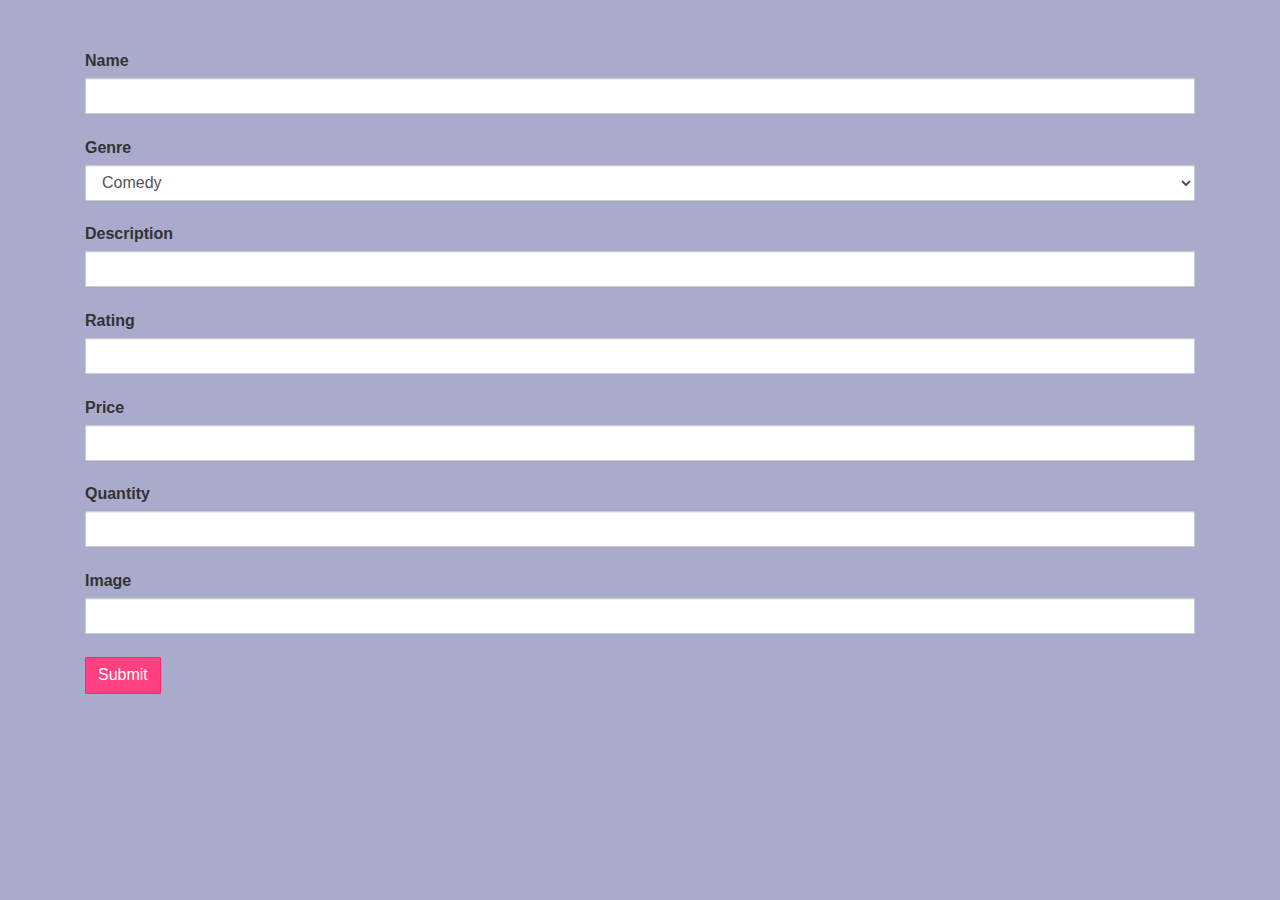
<file: addmovie.html>
<!DOCTYPE html>
<html>
<head>
	<link rel="stylesheet" href="https://stackpath.bootstrapcdn.com/bootstrap/4.3.1/css/bootstrap.min.css" integrity="sha384-ggOyR0iXCbMQv3Xipma34MD+dH/1fQ784/j6cY/iJTQUOhcWr7x9JvoRxT2MZw1T" crossorigin="anonymous">
	<script src="https://code.jquery.com/jquery-1.12.0.min.js"></script>
	 <link rel="stylesheet" href="css/bootstrap.min.css" />        
    <link rel="stylesheet" href="css/bootstrap-theme.css" />
    <link rel="stylesheet" href="css/gallery.css" />
    <script src="https://maxcdn.bootstrapcdn.com/bootstrap/3.4.0/js/bootstrap.min.js"></script>
	<title>Add Movie</title>
	<script type="text/javascript">
		$(document).ready(function(){
			$("#add").click(function(){
				// event.preventDefault();

				var name = $('#name').val();
	  			var genre = $('#genre').val();
	  			var description = $('#description').val();
	  			var rating = $('#rating').val();
	  			var price = $('#price').val();
	  			var quantity = $('#quantity').val();	  			
	  			var path = $('#path').val();

				$.post("addmovie.php",{name:name,genre:genre,description:description,rating:rating,price:price,quantity:quantity,path:path}, function(response){
					
  					if(response.trim()==="1"){
  						alert("Success");
  						console.log("response:if"+response);  											
  						window.location.reload(true);
  					}
  					else{
  						console.log("response:else"+response);   						
  						alert("An Error occurred. Please try again");
  					}
  					
  				});
			});
		});
	</script>
</head>
<body style="background-color:#AAAACC">
<form style="margin:50px">
	<div class="form-group container">
		<label>Name</label> <input type="text" class="form-control" name="name" id="name"><br>
		<label>Genre</label>
		
		<select name="genre" id="genre" class="form-control">			
		  <option value="Comedy">Comedy</option>
		  <option value="Action">Action</option>
		  <option value="Fiction">Fiction</option>
		  <option value="Drama">Drama</option>			
		</select>
		<br>
		<label>Description</label><input type="text" class="form-control" name="description" id="description"><br>
		<label>Rating</label><input type="text" class="form-control" name="rating" id="rating">	<br>
		<label>Price</label><input type="text" class="form-control" name="price" id="price">	<br>
		<label>Quantity</label><input type="text" class="form-control" name="quantity" id="quantity">	<br>
		<label>Image</label><input type="text" class="form-control" name="path" id="path"><br>
		<input type="button" class="btn btn-primary" name="submit" id="add" value="Submit">
	</div>
	
</form>
</body>
</html>
</file>
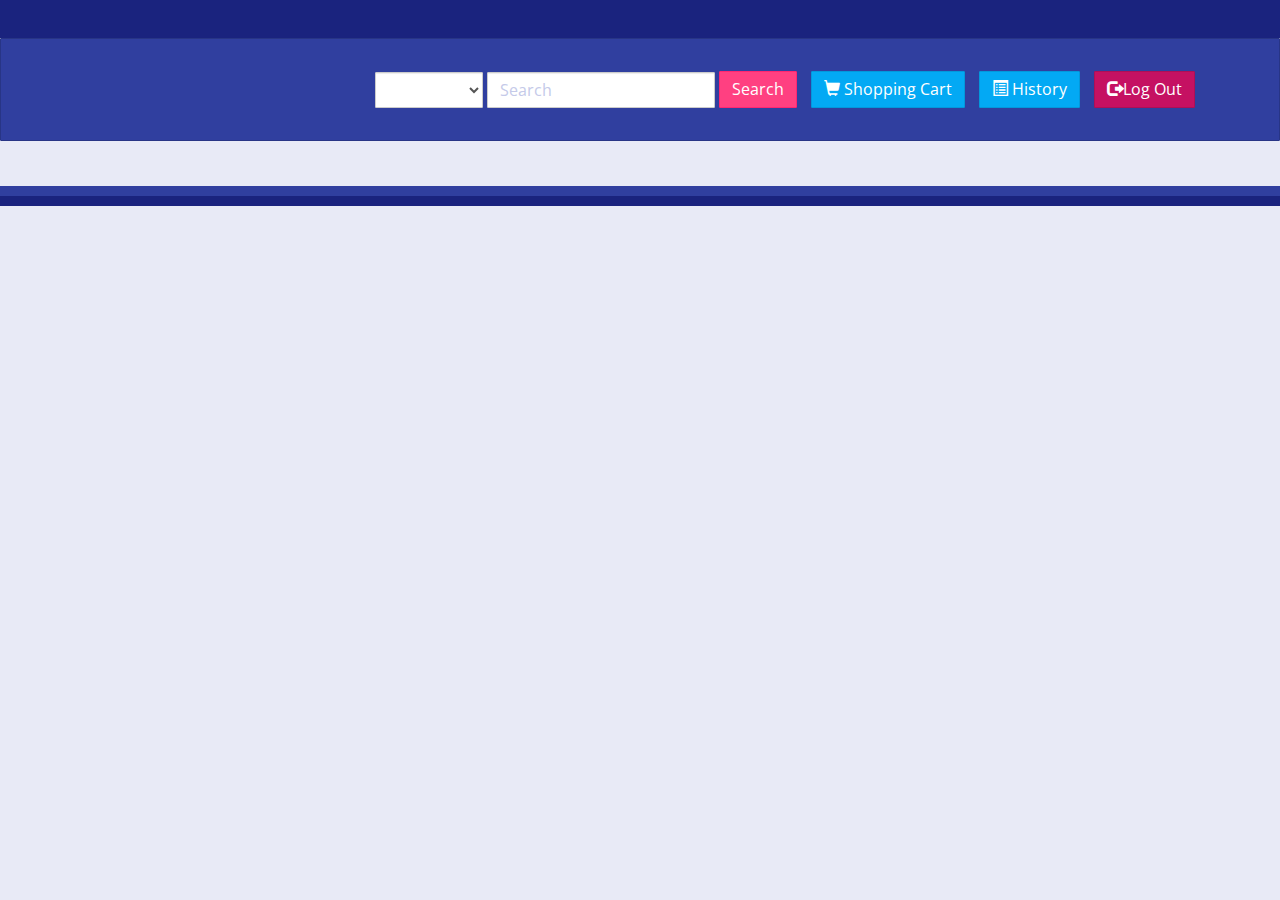
<file: homepage.html>
<!DOCTYPE html>
<html lang="en">

<head>
    <meta charset="utf-8">
    <title>Movie Store</title>
    
      <meta name="viewport" content="width=device-width, initial-scale=1">
    <link href='http://fonts.googleapis.com/css?family=Lobster' rel='stylesheet' type='text/css'>
    <link href='http://fonts.googleapis.com/css?family=Open+Sans' rel='stylesheet' type='text/css'>
    <link rel="stylesheet" href="https://maxcdn.bootstrapcdn.com/font-awesome/4.4.0/css/font-awesome.min.css">
    <link rel="stylesheet" href="css/bootstrap.min.css" />        
    <link rel="stylesheet" href="css/bootstrap-theme.css" />
    <link rel="stylesheet" href="css/gallery.css" />
    <link rel="stylesheet" href="css/custom.css" />

    <link rel="stylesheet" href="css/owl.carousel.css" />
    <link rel="stylesheet" href="css/owl.theme.default.min.css" />

    <!-- <link rel="stylesheet" type="text/css" href="https://cdn.datatables.net/1.10.20/css/jquery.dataTables.min.css">
    <link rel="stylesheet" type="text/css" href="https://cdn.datatables.net/1.10.20/js/jquery.dataTables.min.js">
     -->
     <script src="https://ajax.googleapis.com/ajax/libs/jquery/3.2.1/jquery.min.js"></script>
     <script type="text/javascript" src="js/jquery.min.js"></script>
     <script type="text/javascript" src="js/owl.carousel.js"></script>
     <script type="text/javascript" src="js/owl.carousel.min.js"></script>
    <script type="text/javascript" src="homepage.js"></script>
    <script type="text/javascript" src="search.js"></script>
    <!-- <script type="text/javascript">
        $(document).ready(function(){

            $("#search").click(function(){
                var genre=$("#genre").val();
                var text=$("#searchtext").val();
                console.log("genre:"+genre);
                console.log("text:"+text);

                $.ajax(
                {
                     url: "search.php",
                     data:{genre:genre,text:text},
                     dataType: "json",

                     success: function(data) {
                        $(".gallery").empty();

                        $.each(data, function(index, element) {
                            var append1="<div class='preview item'><p align='center' style='color:blue;'>"+element.name+"</p>";
                            var append2="<div class='conatiner'><img class='imgitem' src=images/movies/"+element.path+" alt='"+element.name+"'></div><br>";
                            var append0="";
                            var append3="";
                            var append4="";
                            $user=element.user;
                            if(element.user=="admin@email.com"){
                                append3="<button class='btn btn-info update' alt='"+element.name+"'>Update</button>";
                                append4="<button class='btn btn-danger delete' style='margin-left:5px' alt='"+element.name+"'>Delete</button></div>";
                                $(".gallery").append(append1+append2+append0+append3+append4); 
                                
                                
                            }
                            else{
                                append3="<button align='center' class='btn btn-primary' id='addtocart' alt='"+element.name+"'>Add to cart</button></div>";
                                $(".gallery").append(append1+append2+append0+append3); 

                            }       
                        });


                     },error: function() 
                        { 
                            alert("Error!!");  
                        }
                });
            });
        });
    </script> -->
</head>

<body>
    <header>
        
        <div class="topHeaderRow">
            <div class="container" id="toprow">
                <!-- <div class="pull-left">
                    <p style="color:yellow; font-size:20px">Movies</p>
                </div>
                <div class="pull-right">
                    <ul class="list-inline">
                        <li><a href="login.html"><span class="glyphicon glyphicon-log-in"></span>Login</a></li>
                        <li><a href="signup.html"><span class="glyphicon glyphicon-log-in"></span>Sign Up</a></li>
                        <li><a href="#"><span class="glyphicon glyphicon-user"></span> Profile</a></li>

                    </ul>
                </div> -->
            </div>
        </div> 
        <!-- end topHeaderRow -->

        <nav class="navbar navbar-default ">
            <div class="container">
                <!-- Brand and toggle get grouped for better mobile display -->
                <div class="navbar-header">
                    <button type="button" class="navbar-toggle collapsed" data-toggle="collapse" data-target="#bs-example-navbar-collapse-1" aria-expanded="false">
                        <span class="sr-only">Toggle navigation</span>
                        <span class="icon-bar"></span>
                        <span class="icon-bar"></span>
                        <span class="icon-bar"></span>
                    </button>
                    
                </div>

                <!-- Collect the nav links, forms, and other content for toggling -->
                <div class="collapse navbar-collapse" id="menu">
                    <!-- <ul class="nav navbar-nav navbar-left">
                        <li><a href="#">Home</a></li>
                        <li><a href="#">About</a></li>
                        <li><a href="#">Contact</a></li>
                        <li class="dropdown">
                            <a href="#" class="dropdown-toggle" data-toggle="dropdown" role="button" aria-haspopup="true" aria-expanded="false">Browse <span class="caret"></span></a>
                            <ul class="dropdown-menu">
                                <li><a href="#">Countries</a></li>
                                <li><a href="#">Images</a></li>
                                <li><a href="#">Posts</a></li>
                            </ul>
                        </li>
                    </ul> -->


                    <div class="navbar-form navbar-right">                       
        
                        <select name="genre" id="genre" class="form-control">  
                          <option value=""></option>         
                          <option value="Comedy">Comedy</option>
                          <option value="Action">Action</option>
                          <option value="Fiction">Fiction</option>
                          <option value="Drama">Drama</option>          
                        </select>
                        <div class="form-group">
                            <input type="text" class="form-control" placeholder="Search" id="searchtext">
                        </div>
                        <button id="search" class="btn btn-primary">Search</button>
                        <a href="shoppingcart.html" class="btn btn-success" style='margin-left:10px' id="shop">
                        <span class="glyphicon glyphicon-shopping-cart"></span> Shopping Cart
                        </a>
                        <a href="history.html" class="btn btn-success" style='margin-left:10px' id="history">
                        <span class="glyphicon glyphicon-list-alt"></span> History
                        </a>
                        <a href="logout.php" class="btn btn-danger" style='margin-left:10px'><span class="glyphicon glyphicon-log-out"></span>Log Out</a>
                        <!-- <button class="fa fa-shopping-cart fa-1.5x"></button> -->
                    </div>

                </div>
                <!-- /.navbar-collapse -->


            </div>
            <!-- /.container-fluid -->
        </nav>
    </header>
    


    <!-- Page Content -->
    <main class="container">     
        <!--<button id="press" onclick="pressed()">Click Me!</button> -->
        <!-- <div id='overlay' class='container'>
            <label>Name</label> <input type="text" class="form-control" name="name" id="name"><br>
            <label>Genre</label>
            
            <select name="genre" id="genre" class="form-control">           
              <option value="Comedy">Comedy</option>
              <option value="Action">Action</option>
              <option value="Fiction">Fiction</option>
              <option value="Drama">Drama</option>          
            </select>
            <br>
            <label>Description</label><input type="text" class="form-control" name="description" id="description"><br>
            <label>Rating</label><input type="text" class="form-control" name="rating" id="rating"> <br>
            <label>Price</label><input type="text" class="form-control" name="price" id="price">    <br>
            <label>Quantity</label><input type="text" class="form-control" name="quantity" id="quantity">   <br>
            <label>Image</label><input type="text" class="form-control" name="path" id="path"><br>
            <input type="button" class="btn btn-primary" name="submit" id="edit" value="Submit">
        </div> -->
        <div class="gallery owl-carousel owl-theme" id="disp">  
                  
        </div>
        <br>
        
       <ul class="gallery" id="searchdisp">  
                  
        </ul> 
    
    </main>
    
    
    
    <footer>
        <div class="container-fluid">
                    <div class="row final">
                <!-- <p>Copyright &copy; 2017 Creative Commons ShareAlike</p>
                <p><a href="#">Home</a> / <a href="#">About</a> / <a href="#">Contact</a> / <a href="#">Browse</a></p> -->
            </div>            
        </div>        
    </footer>   
</body>

</html>
</file>
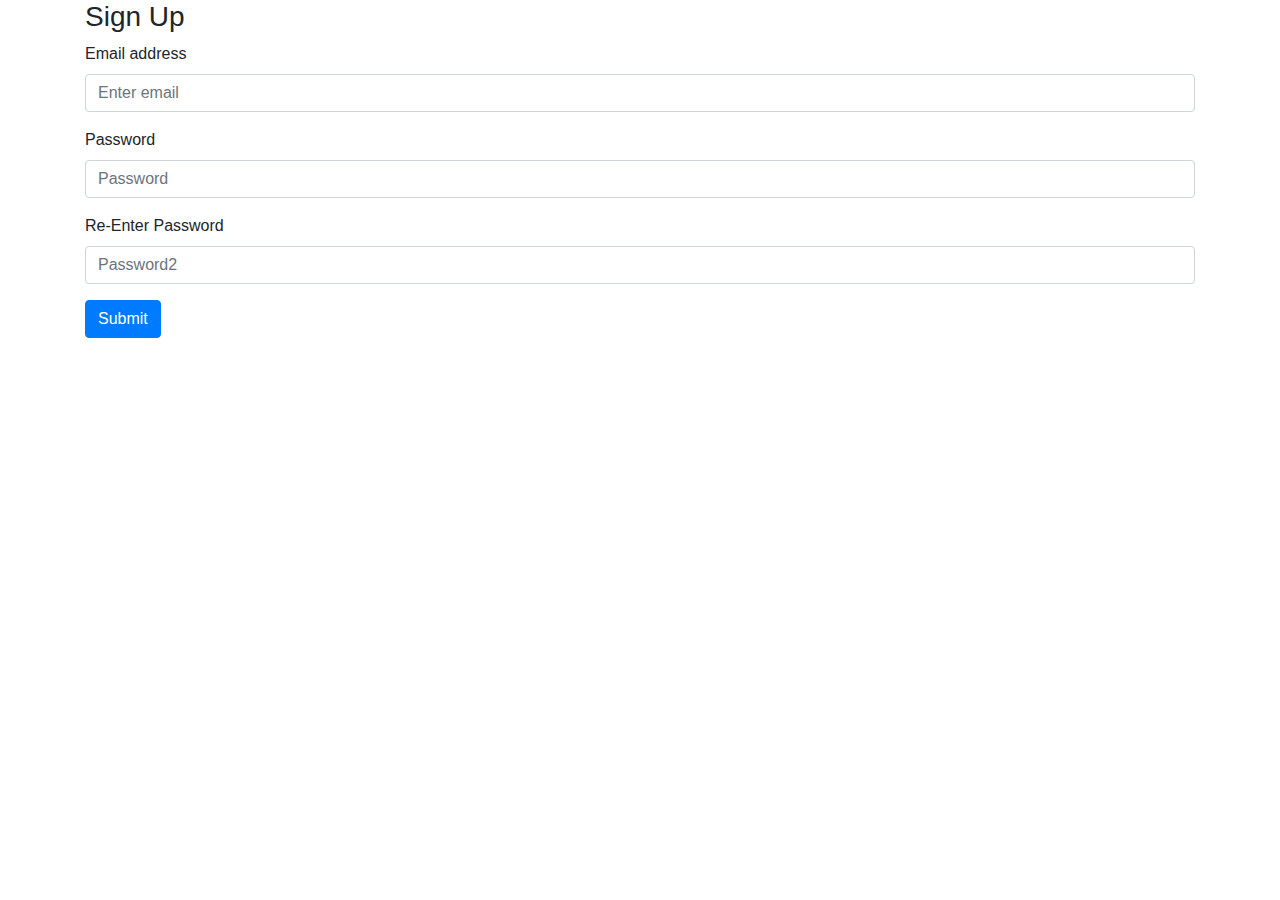
<file: signup.html>
<!DOCTYPE html>
<html>
<head>
	<link rel="stylesheet" href="https://stackpath.bootstrapcdn.com/bootstrap/4.3.1/css/bootstrap.min.css" integrity="sha384-ggOyR0iXCbMQv3Xipma34MD+dH/1fQ784/j6cY/iJTQUOhcWr7x9JvoRxT2MZw1T" crossorigin="anonymous">
	<script src="https://code.jquery.com/jquery-1.12.0.min.js"></script>
	
	<title>Sign Up</title>

	<script>

		function checkpass(){			
			const pass=$("#psswd").val();
			var number = /([0-9])/;
            var alphabets = /([a-zA-Z])/;
            var special_characters = /([~,!,@,#,$,%,^,&,*,-,_,+,=,?,>,<])/;

            if(pass.length>7 && pass.match(number) && pass.match(alphabets) && pass.match(special_characters)){
            	$("#psswd_status").html("");
            	$("#psswd").css("border-color","green");
            }
            else{
            	$("#psswd_status").html("<p style='color:red;'>Weak</p>");
            	$("#psswd").css("border-color","red");
            }
		}

		function check(){ 		
	  		var psswd = $("#psswd").val();
	  		var psswd2 = $("#psswd2").val();
	  		if(psswd!=""){
	  			if(psswd != psswd2){
	  				$("#psswd2_status").html("<p style='color:red;'>Does not match</p>");
	  				$("#psswd2").css("border-color","red");
	  			}
	  			else{
	  				$("#psswd2_status").html("");
	  				$("#psswd2").css("border-color","green");
	  			}
	  		}
  		
 		}

 		$(document).ready(function(){

 			$("#email").blur(function(){
 				var email=$('#email').val();

 				$.post("validate.php",{email:email}, function(response){
 					console.log("responsebefore:"+response);
  					if(response=="1"){
  						console.log("response:"+response);
  						$("#email_status").html("");
  						$("#email").css("border-color","green");
  						if(!email.includes("@email.com")){
 							$("#email_status").html("<p style='color:red;'>Should include @email.com</p>");
 							$("#email").css("border-color","red");
 						}
  					}
  					else if(response=="0"){
  						console.log("response:"+response);
  						$("#email_status").html("<p style='color:red;'>Already Exists</p>");
  						$("#email").css("border-color","red");
  					}
  					
  				});



 			});


 			$("#submit").click(function(event){
 				event.preventDefault();

 				var isValid = 0;
  			console.log("validate");
  			console.log("email"+$('#email').val());
  			console.log("psswd"+$('#psswd').val());
  			console.log("psswd2"+$('#psswd2').val());
  			console.log("email_status:"+$("#email_status").text());
  			console.log("psswd_status:"+$("#psswd_status").text());
  			console.log("psswd2_status:"+$("#psswd2_status").text());
  			var email = $('#email').val();
  			var psswd = $('#psswd').val();
  			var psswd2 = $('#psswd2').val();

  			if(email != "" && $("#email_status").text()==""){
  				isValid++;
  				console.log("email"+$('#email').val());
  			}
  			if(psswd != "" && $("#psswd_status").text()==""){
  				isValid++;
  				console.log("psswd"+$('#psswd').val());
  			}
  			if(psswd2 != "" && $("#psswd2_status").val()==""){
  				isValid++;
  				console.log("psswd2"+$('#psswd2').val());
  			}
  			if(isValid==3){
  				console.log("if"+isValid);
  				
  				$.post("signup.php",{email:email, psswd:psswd,psswd2:psswd2}, function(response){
  					if(response=="1"){
  						console.log("response"+response);
  						window.location.replace("http://localhost/moviestore/index.html");
  					}
  					else if(response=="0"){
  						window.location.replace("http://localhost/moviestore/signup.html");
  					}
  					
  				});

  			//  	$.ajax({					  
					//   url: 'signup.php',
					//   type: 'post',
					//   dataType: "json",
					//   data: {email:email, psswd:psswd,psswd2:psswd2},

					//   success: function(){
					//   	console.log("response");
					//   	// if(response=="1"){
					//   	// 	console.log("response1");
					//   	// 	window.location.href = "http://localhost/moviestore/index.html";
					//   	// }
					//   	// else{
					//   	// 	window.location.href = "http://localhost/moviestore/index.html";
					//   	// }
					  	
					//   }

					// });
  			}
  			else{
  				console.log("else"+isValid);
  				window.location.replace("http://localhost/moviestore/signup.html");
  				
  			}
 			});
 		});
  //	function validateForm() {
 			
  // 			var isValid = 0;
  // 			console.log("validate");
  // 			console.log("email"+$('#email').val());
  // 			console.log("psswd"+$('#psswd').val());
  // 			console.log("psswd2"+$('#psswd2').val());
  // 			console.log("email_status:"+$("#email_status").text());
  // 			console.log("psswd_status:"+$("#psswd_status").text());
  // 			console.log("psswd2_status:"+$("#psswd2_status").text());
  // 			var email = $('#email').val();
  // 			var psswd = $('#psswd').val();
  // 			var psswd2 = $('#psswd2').val();

  // 			if(email != "" && $("#email_status").text()==""){
  // 				isValid++;
  // 				console.log("email"+$('#email').val());
  // 			}
  // 			if(psswd != "" && $("#psswd_status").text()==""){
  // 				isValid++;
  // 				console.log("psswd"+$('#psswd').val());
  // 			}
  // 			if(psswd2 != "" && $("#psswd2_status").val()==""){
  // 				isValid++;
  // 				console.log("psswd2"+$('#psswd2').val());
  // 			}
  // 			if(isValid==3){
  // 				console.log("if"+isValid);
  				
  // 				$.post("signup.php",{email:email, psswd:psswd,psswd2:psswd2}, function(){
  // 					alert("redirect");
  // 				});

  // 			// 	$.ajax({					  
		// 			//   url: 'signup.php',
		// 			//   type: 'post',
		// 			//   dataType: "json",
		// 			//   data: {email:email, psswd:psswd,psswd2:psswd2}

		// 			//   success: function(response){
		// 			//   	console.log("response"+response);
		// 			//   	if(response=="1"){
		// 			//   		console.log("response1");
		// 			//   		window.location.href = "http://localhost/moviestore/index.html";
		// 			//   	}
		// 			//   	else{
		// 			//   		window.location.href = "http://localhost/moviestore/index.html";
		// 			//   	}
					  	
		// 			//   }

		// 			// });
  // 			}
  // 			else{
  // 				console.log("else"+isValid);
  				
  // 			}
  			
		// }
</script>
</head>
<body>

<form>
	<div class="container">
		<h3>Sign Up</h3>
  <div class="form-group">
    <label for="exampleInputEmail1">Email address</label>
    <input type="email" class="form-control" aria-describedby="emailHelp" placeholder="Enter email" name="email" id="email">  
    <span id="email_status"></span>  
  </div>
  <div class="form-group">
    <label for="exampleInputPassword1">Password</label>
    <input type="password" class="form-control" placeholder="Password" name="psswd" id="psswd" onblur="checkpass()">
    <span id="psswd_status"></span>
  </div>
  <div class="form-group">
    <label for="exampleInputPassword2">Re-Enter Password</label>
    <input type="password" class="form-control" placeholder="Password2" name="psswd2" id="psswd2" onblur="check()">
    <span id="psswd2_status"></span>
  </div>
  <button class="btn btn-primary" id="submit">Submit</button>
</div>
</form>
	<!-- <script type="text/javascript" src="signup.js"></script> -->

</body>
</html>
</file>
<file: css/gallery.css>
.gallery {
    list-style-type: none;
    margin: 0px;
    padding: 0px;

}

.gallery li{
    float: left;
    padding: 10px;
    position: relative;
    overflow: hidden;
}


.gallery img{
    margin: 0px;
    padding: 0px;
    float: left;
    z-index: 4;
}

#preview {
    position: absolute;
    padding: 10px 10px 0 10px;
    display: none;
    background-color: #424242;
}

#preview p {
    color: white; 
    margin-top: 3px;
    margin-bottom: 3px;
}


.gray {
     filter: grayscale(100%);
    -webkit-filter: grayscale(100%);
}

.gal{
    list-style-type: none;
    margin: 0px;
    padding: 0px;

}

.gal li{
    float: left;
    padding: 10px;
    position: relative;
    overflow: hidden;
}


.gal img{
    margin: 0px;
    padding: 0px;
    float: left;
    z-index: 4;
}
</file>
<file: css/custom.css>
.owl-carousel .item {
    margin: 15px;
	
}
.owl-carousel2 .item{
    margin: 15px;
	
}
.imgitem{	 
	width: auto;     
	height: 350px;
	width: 200px;
}

.imgitem2{	
	height: 300px;
	width: 200px;
}
</file>
